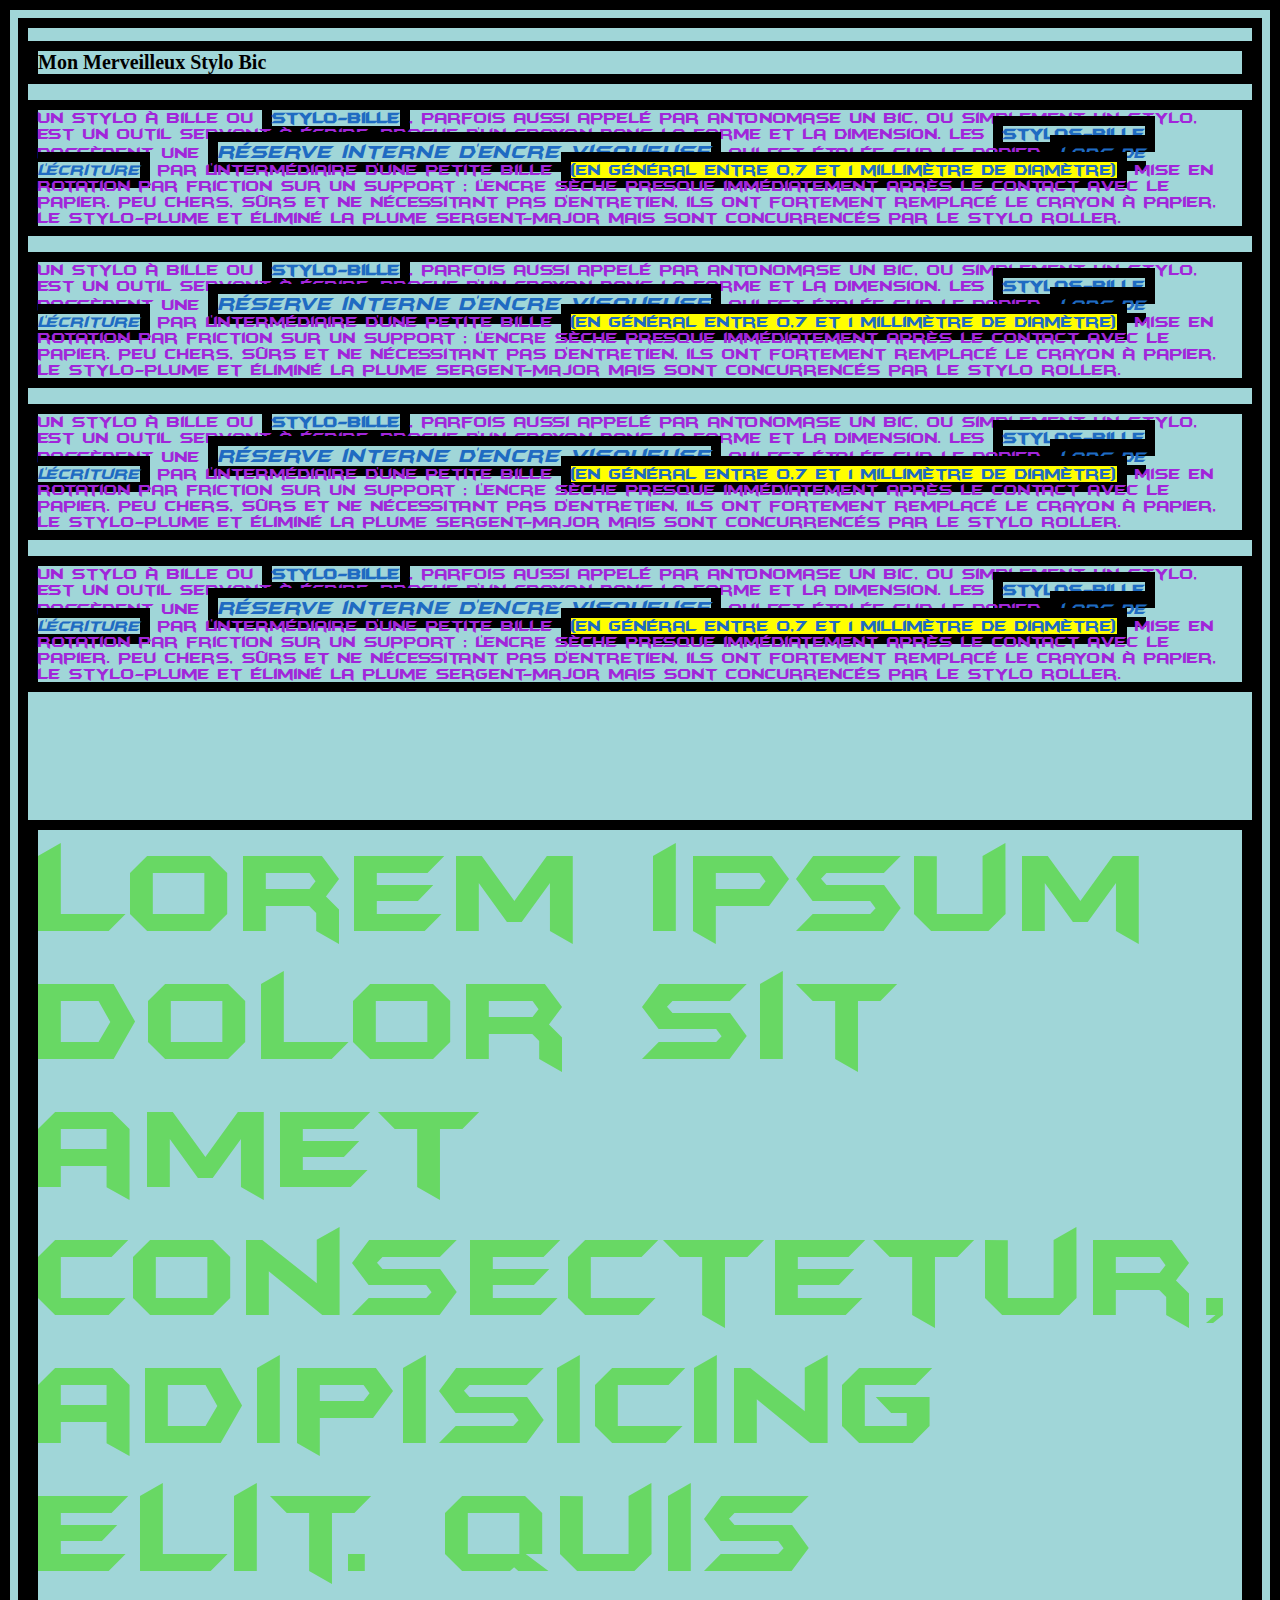
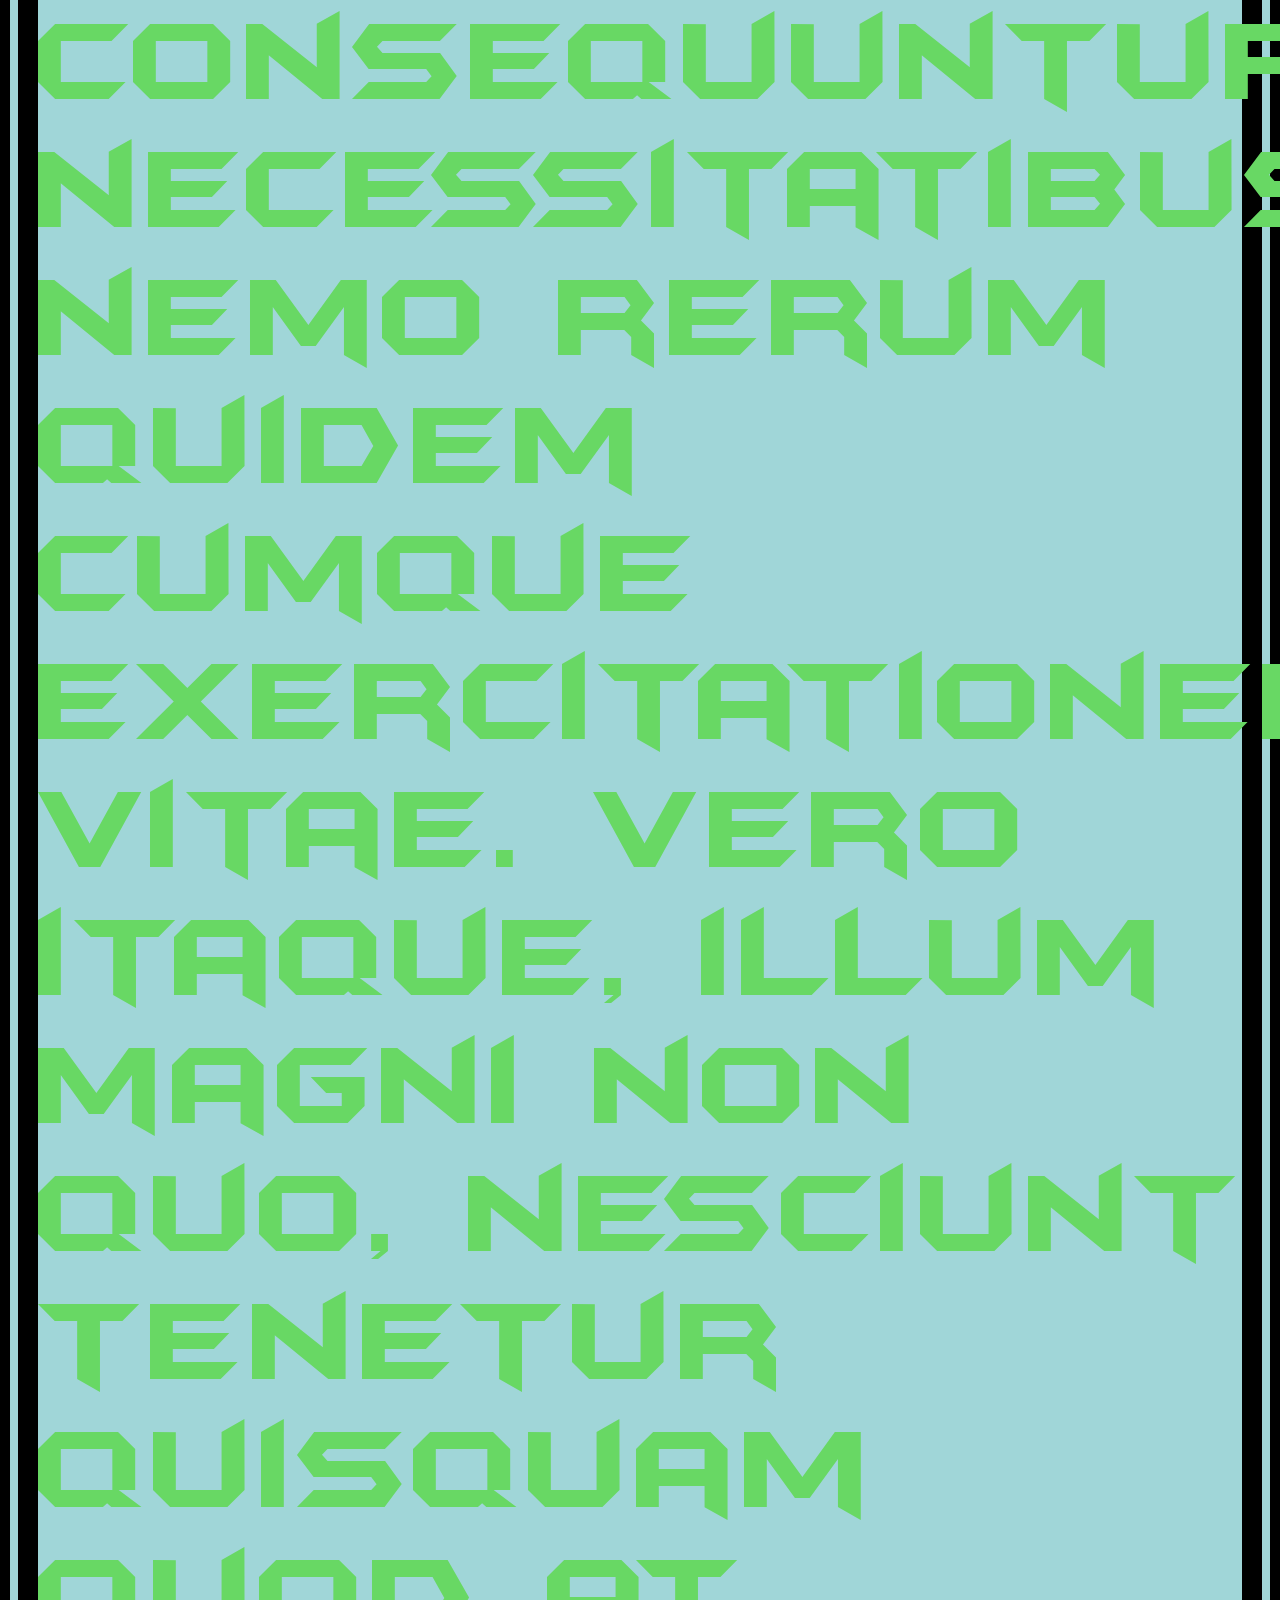
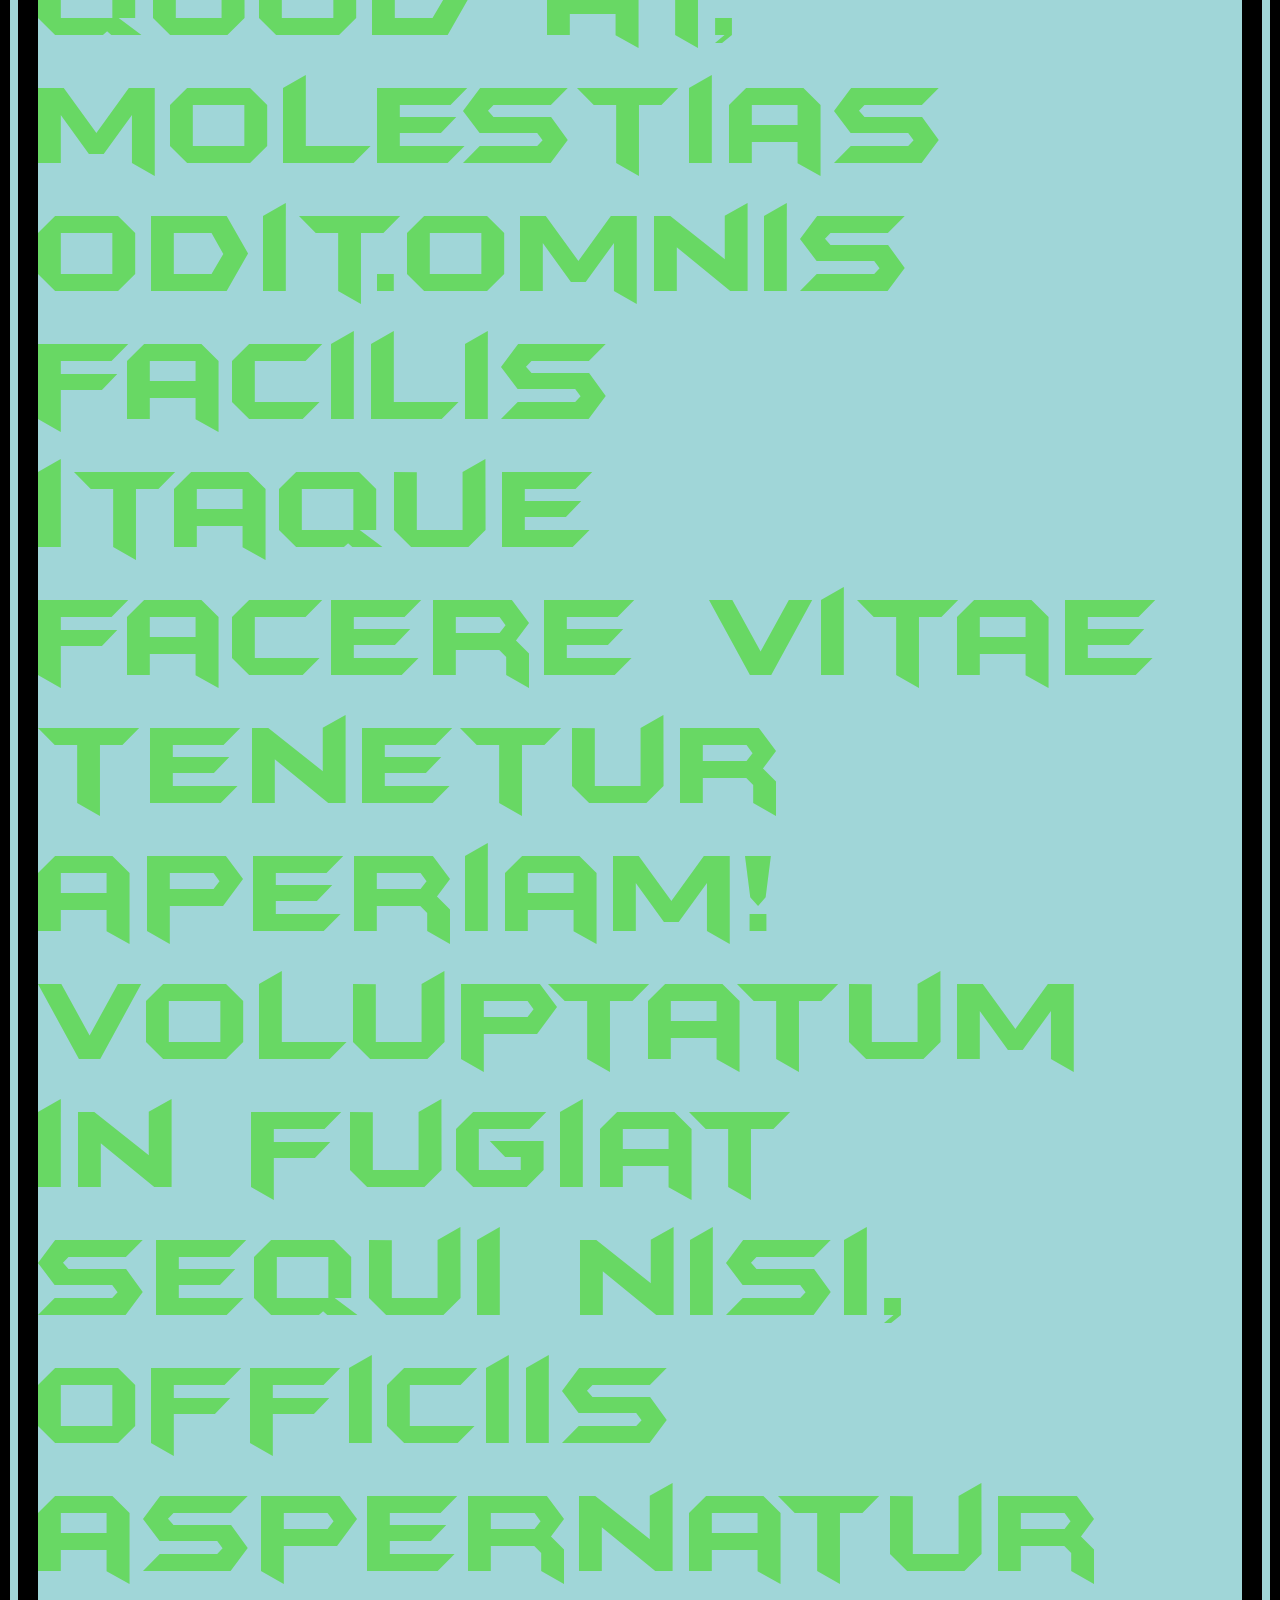
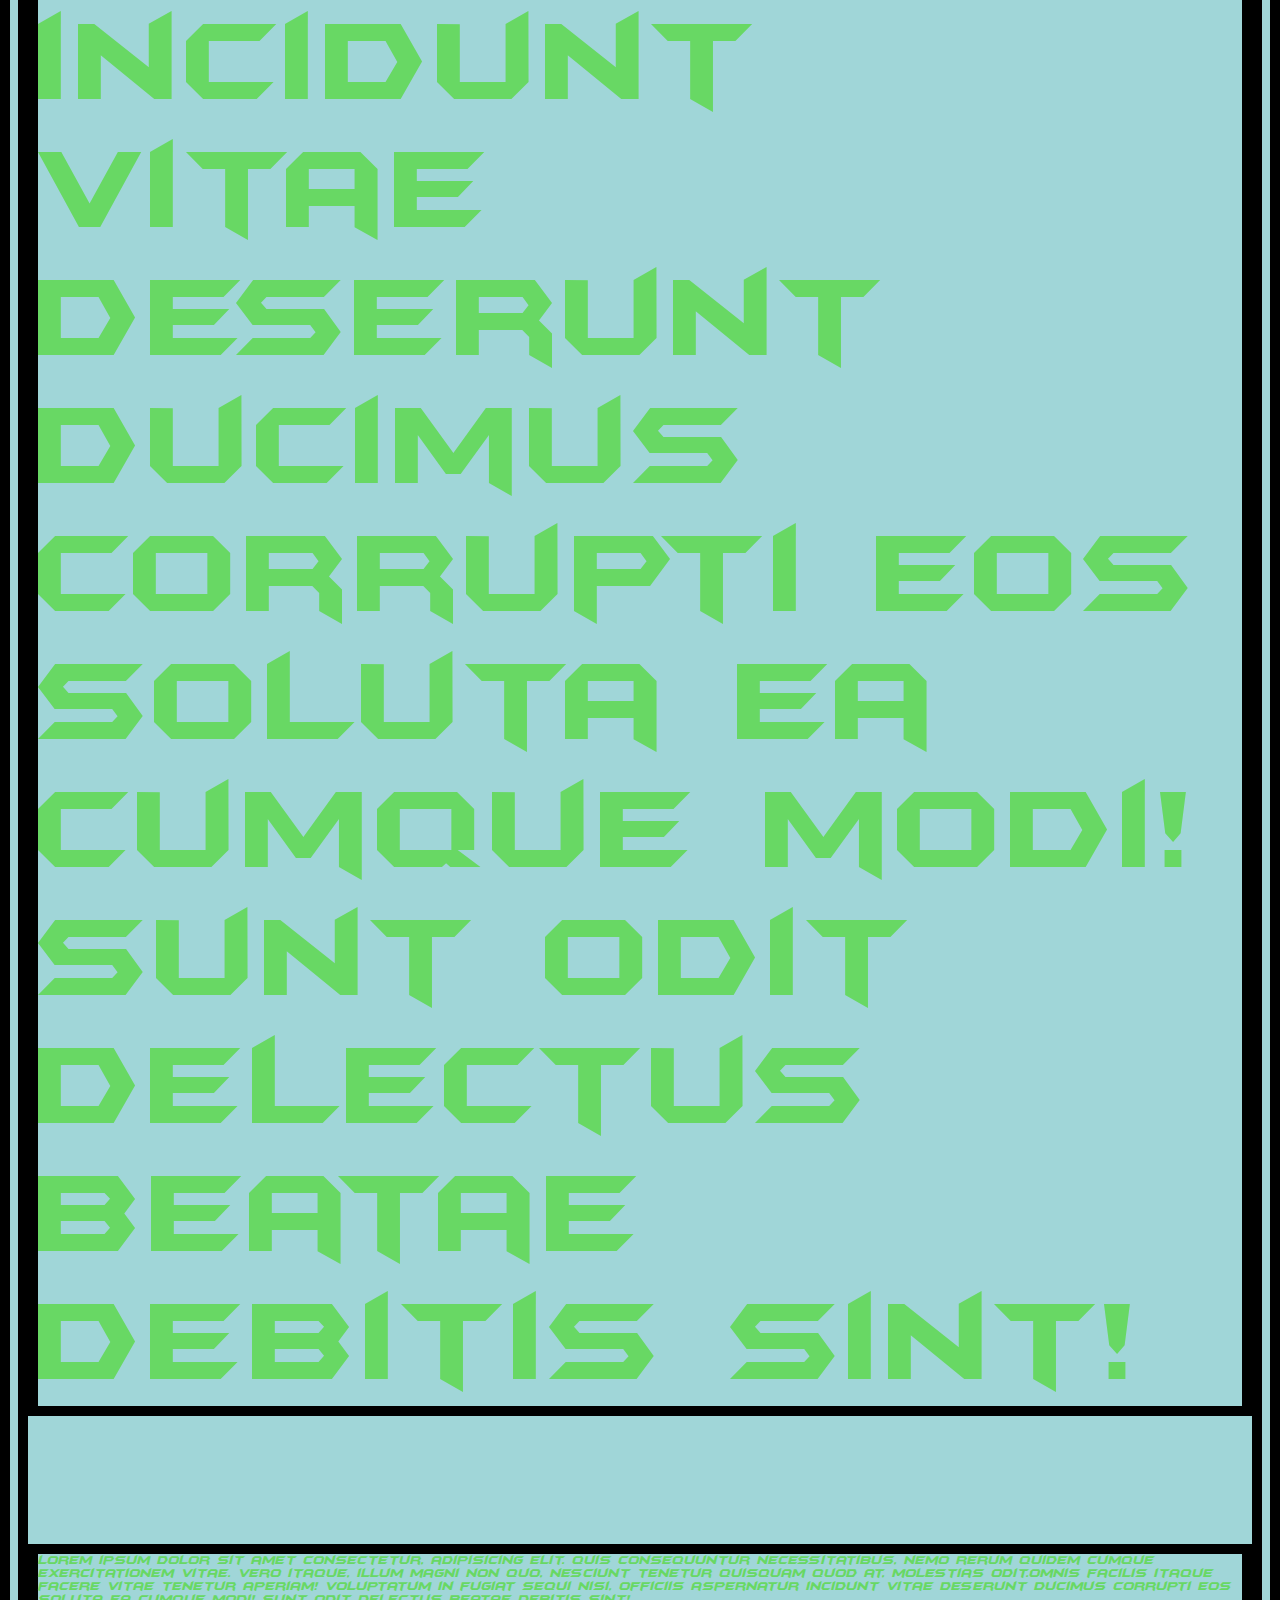
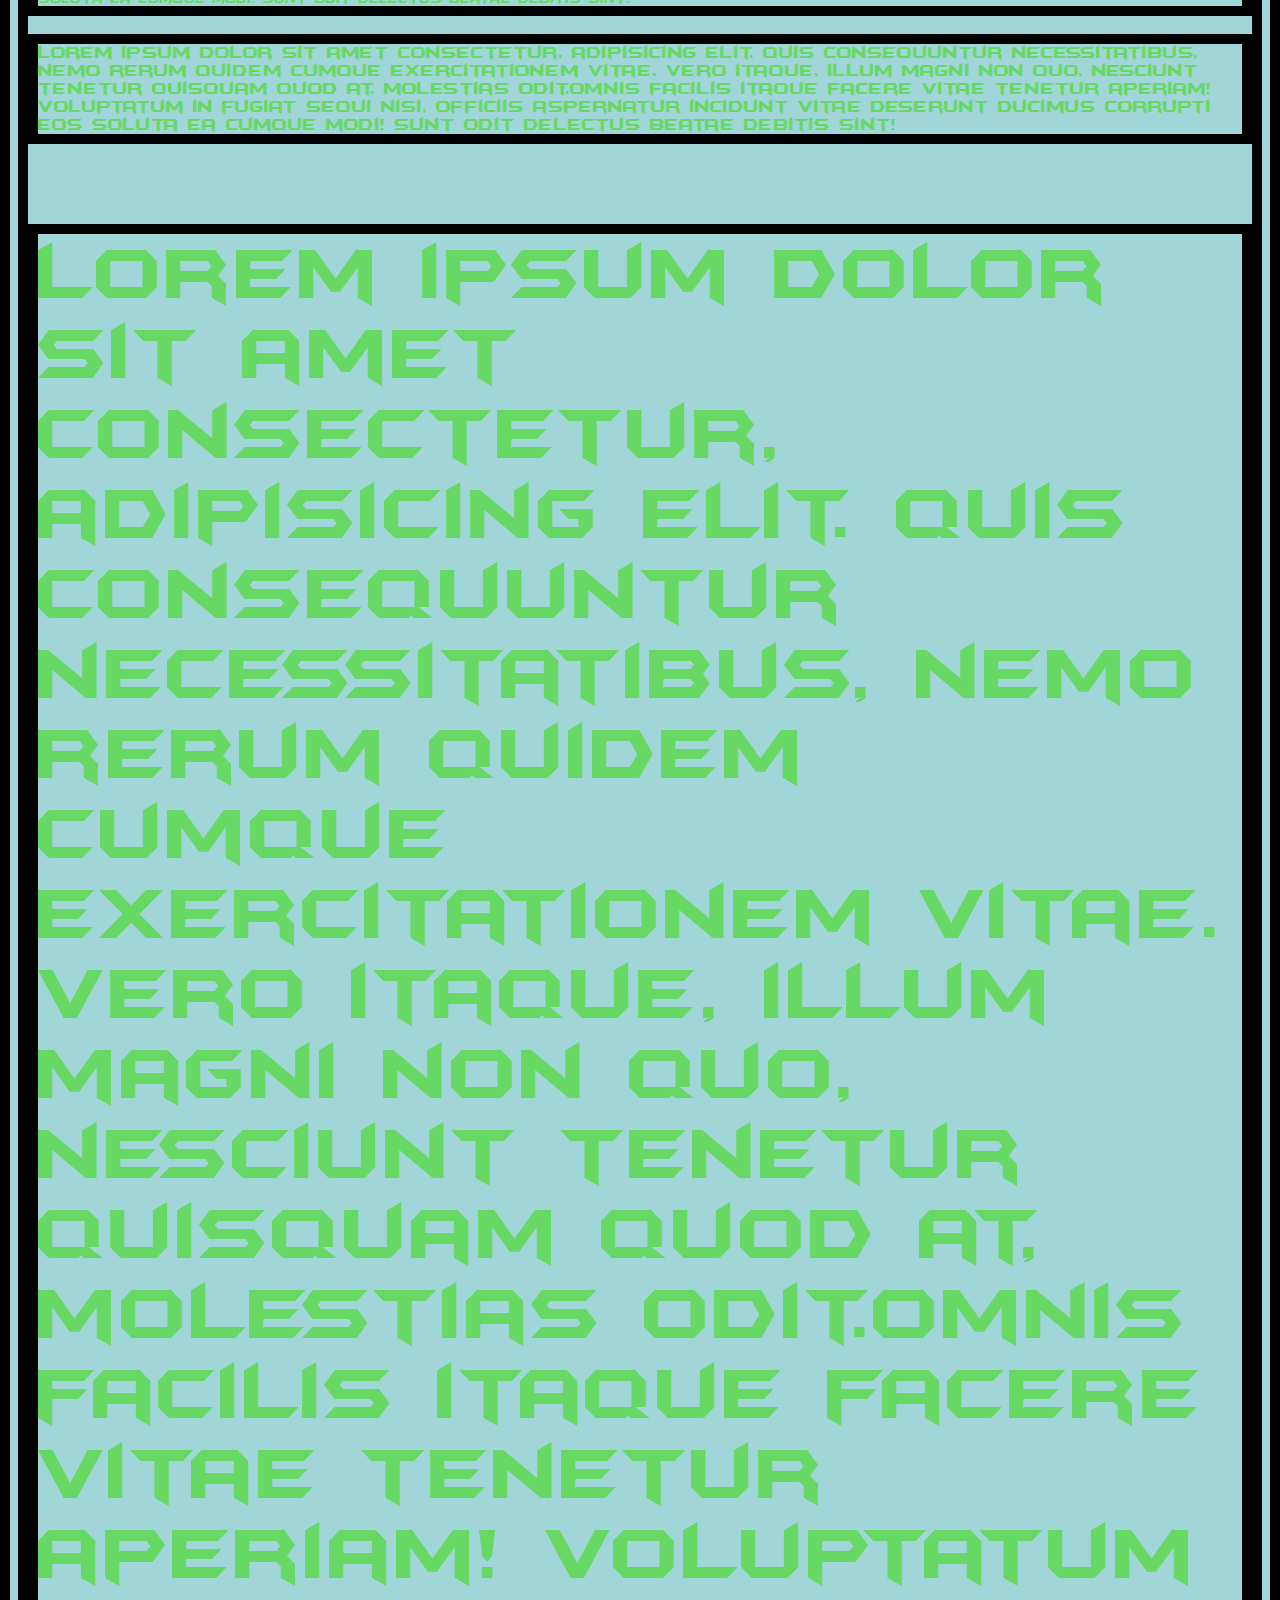
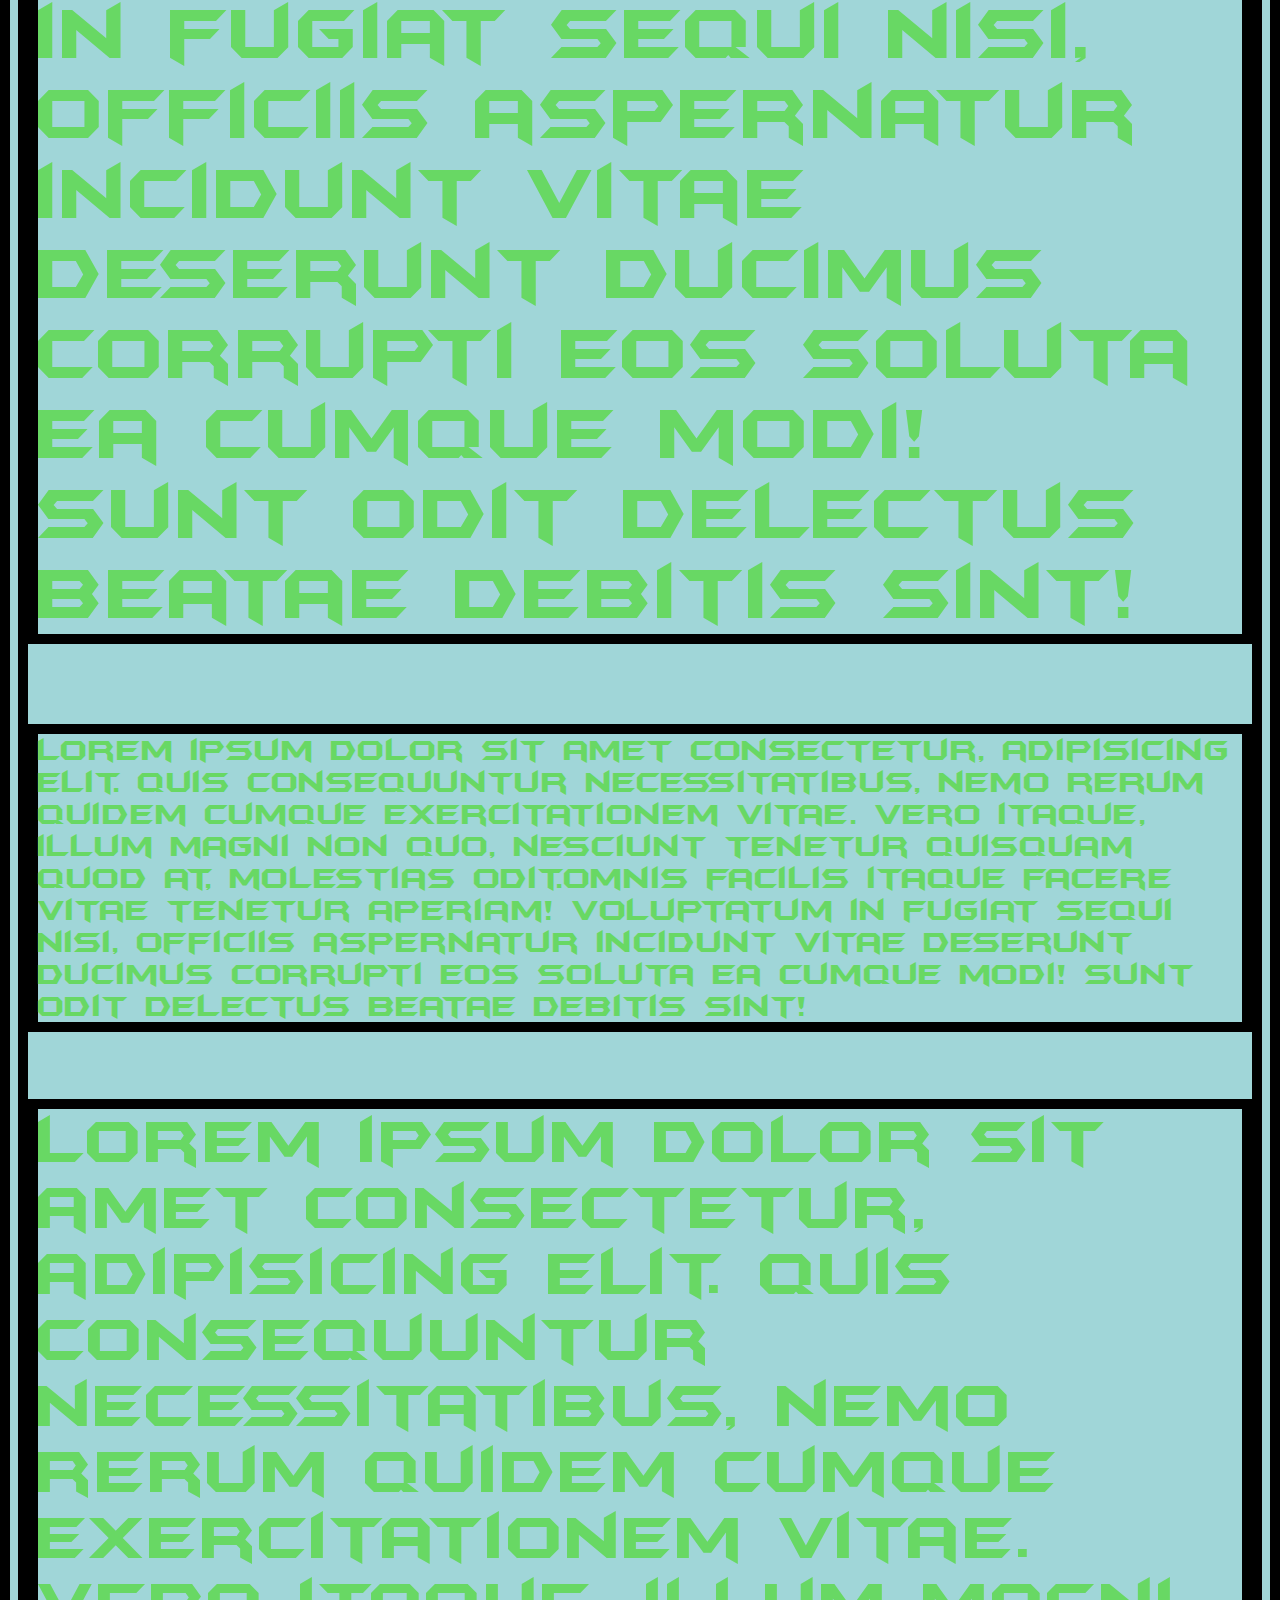
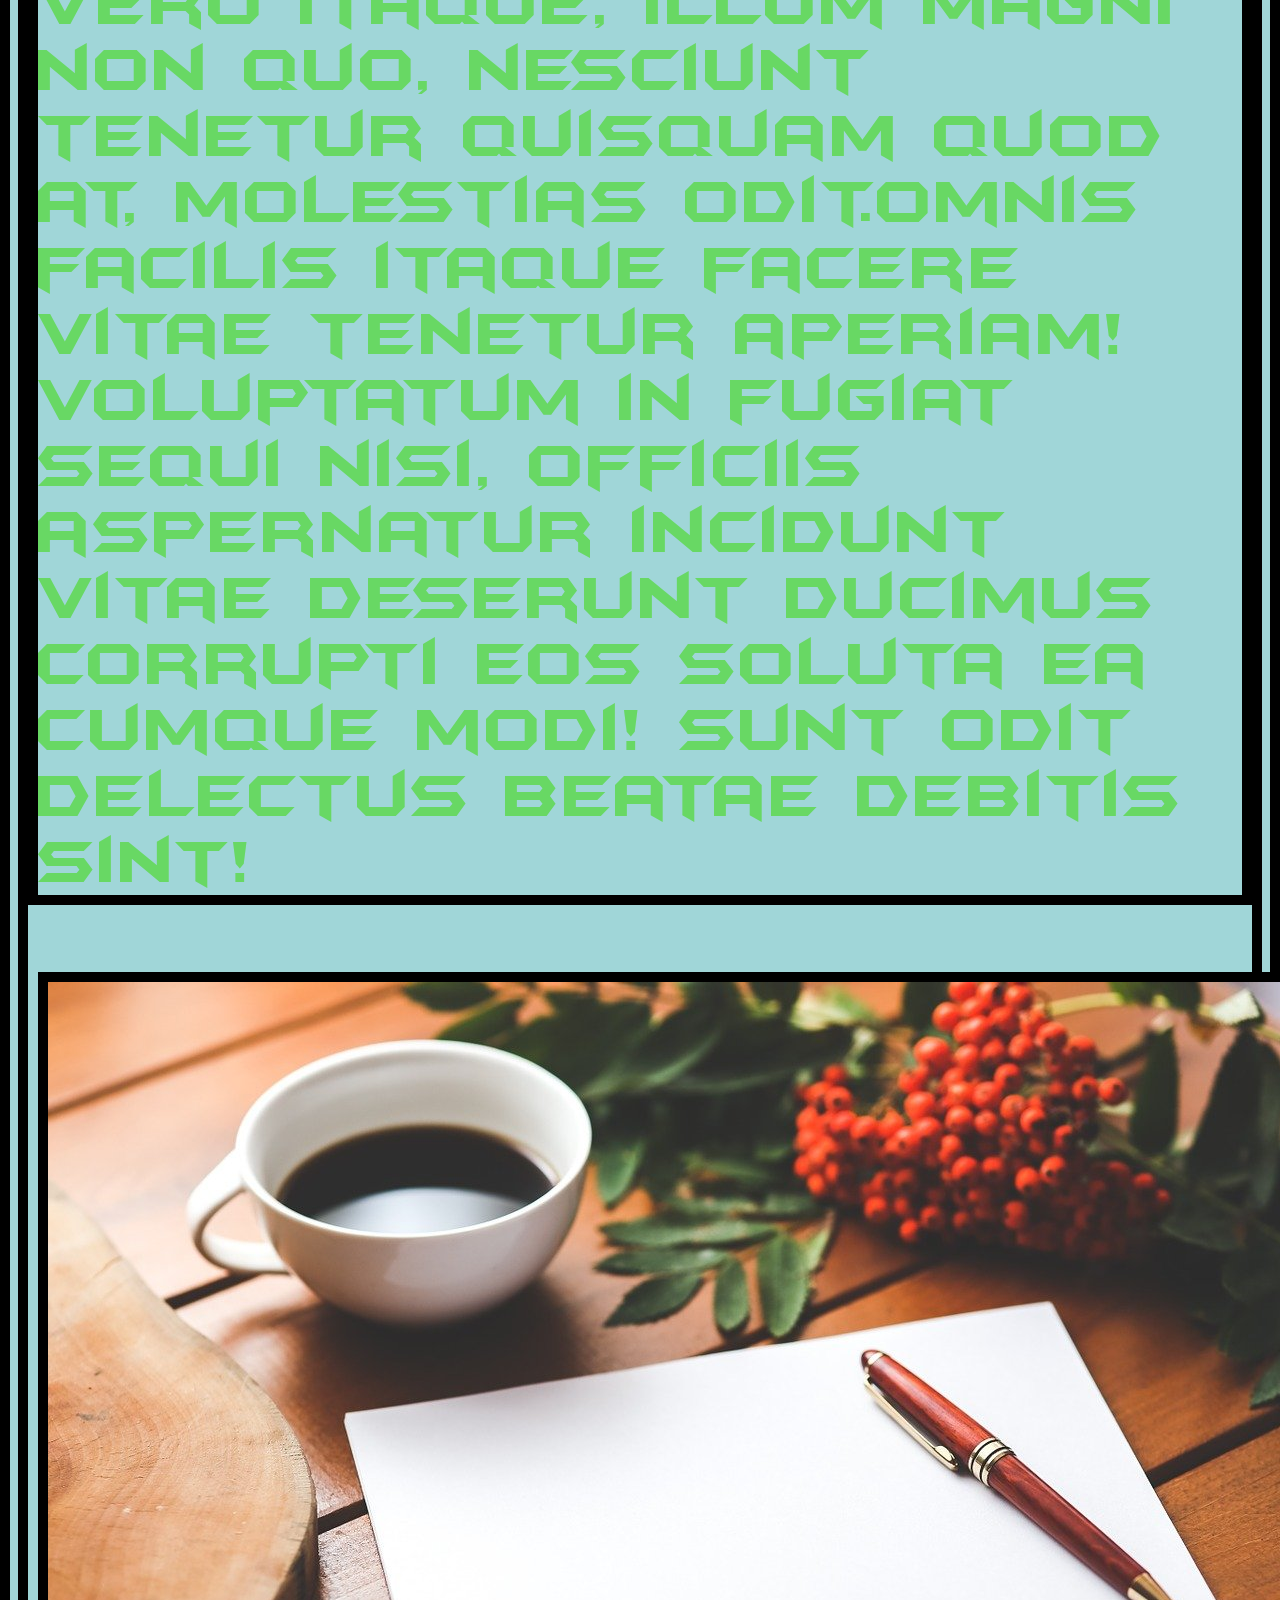
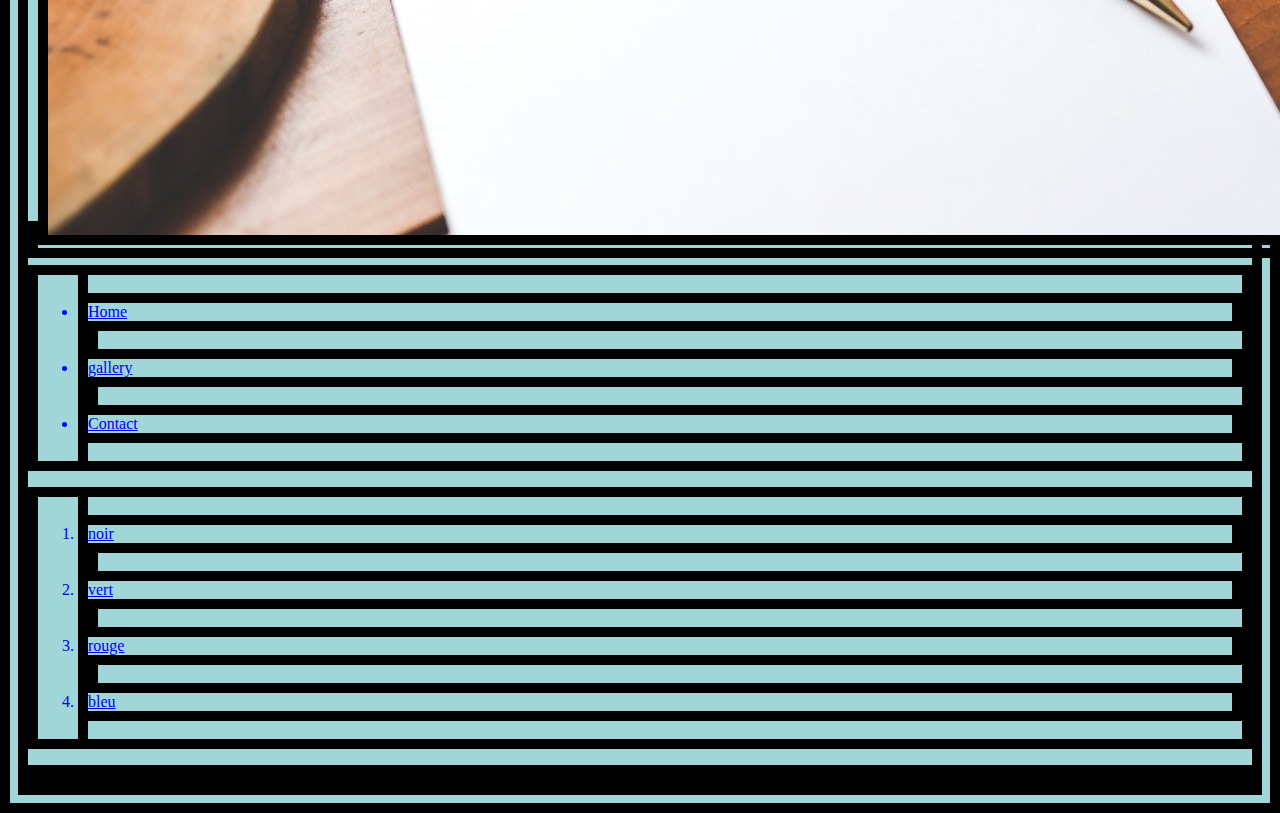
<file: mon_stylo_bic/index.html>
<!DOCTYPE html>
<html lang="en">
<head>
    <meta charset="UTF-8">
    <meta name="viewport" content="width=device-width, initial-scale=1.0">
    <title>Mon stylo bic</title>
    <link rel="stylesheet" href="styles/styles.css">
    <!--ici c'cest le lien pour l'icone ------------------------------------------->
    <link rel="shortcut icon" href="ressources/img/styloicon.jpg" type="image/x-icon">
    <!--acitivation du responsive design------------------------------------------->
    <meta name="viewport">
    
</head>


<body>

<!--ici c'cest corps de la page ------------------------------------------->

    <h1 id="taille">Mon Merveilleux Stylo Bic</h1>

    <!--ici on a des balises imbriquer dans une autre: on dit inline------>
     
    <p class="couleur">Un stylo à bille ou <strong>stylo-bille</strong>, parfois aussi appelé par antonomase un bic, ou simplement un stylo, est un outil servant à écrire, proche d'un crayon dans la forme et la dimension. 
       Les <strong>stylos-bille</strong> possèdent une <em id="taille">réserve interne d'encre visqueuse</em> qui est étalée sur le papier <em>lors de l'écriture</em> par l'intermédiaire d'une petite bille <mark>(en général entre 0,7 et 1 millimètre de diamètre)</mark> 
       mise en rotation par friction sur un support ; l'encre sèche presque immédiatement après le contact avec le papier. Peu chers, sûrs et ne nécessitant pas d'entretien, ils ont fortement remplacé le crayon à papier, le stylo-plume et éliminé la plume Sergent-Major mais sont concurrencés par le stylo roller. 
   
    </p>
    <p class="couleur">Un stylo à bille ou <strong>stylo-bille</strong>, parfois aussi appelé par antonomase un bic, ou simplement un stylo, est un outil servant à écrire, proche d'un crayon dans la forme et la dimension. 
       Les <strong>stylos-bille</strong> possèdent une <em id="taille">réserve interne d'encre visqueuse</em> qui est étalée sur le papier <em>lors de l'écriture</em> par l'intermédiaire d'une petite bille <mark>(en général entre 0,7 et 1 millimètre de diamètre)</mark> 
       mise en rotation par friction sur un support ; l'encre sèche presque immédiatement après le contact avec le papier. Peu chers, sûrs et ne nécessitant pas d'entretien, ils ont fortement remplacé le crayon à papier, le stylo-plume et éliminé la plume Sergent-Major mais sont concurrencés par le stylo roller. 
   
    </p>
    <p class="couleur">Un stylo à bille ou <strong>stylo-bille</strong>, parfois aussi appelé par antonomase un bic, ou simplement un stylo, est un outil servant à écrire, proche d'un crayon dans la forme et la dimension. 
       Les <strong>stylos-bille</strong> possèdent une <em id="taille">réserve interne d'encre visqueuse</em> qui est étalée sur le papier <em>lors de l'écriture</em> par l'intermédiaire d'une petite bille <mark>(en général entre 0,7 et 1 millimètre de diamètre)</mark> 
       mise en rotation par friction sur un support ; l'encre sèche presque immédiatement après le contact avec le papier. Peu chers, sûrs et ne nécessitant pas d'entretien, ils ont fortement remplacé le crayon à papier, le stylo-plume et éliminé la plume Sergent-Major mais sont concurrencés par le stylo roller. 
   
    </p>
    <p class="couleur">Un stylo à bille ou <strong>stylo-bille</strong>, parfois aussi appelé par antonomase un bic, ou simplement un stylo, est un outil servant à écrire, proche d'un crayon dans la forme et la dimension. 
       Les <strong>stylos-bille</strong> possèdent une <em id="taille">réserve interne d'encre visqueuse</em> qui est étalée sur le papier <em>lors de l'écriture</em> par l'intermédiaire d'une petite bille <mark>(en général entre 0,7 et 1 millimètre de diamètre)</mark> 
       mise en rotation par friction sur un support ; l'encre sèche presque immédiatement après le contact avec le papier. Peu chers, sûrs et ne nécessitant pas d'entretien, ils ont fortement remplacé le crayon à papier, le stylo-plume et éliminé la plume Sergent-Major mais sont concurrencés par le stylo roller. 
   
    </p>
<!--les différents paragraphes des candidats pour utilisation de la taille pour css-->
    <p id="taillejulien">
        Lorem ipsum dolor sit amet consectetur, adipisicing elit. Quis consequuntur necessitatibus, nemo rerum quidem cumque exercitationem vitae. Vero itaque, illum magni non quo, nesciunt tenetur quisquam quod at, molestias odit.Omnis facilis itaque facere vitae tenetur aperiam! Voluptatum in fugiat sequi nisi, officiis aspernatur incidunt vitae deserunt ducimus corrupti eos soluta ea cumque modi! Sunt odit delectus beatae debitis sint!
    </p>
    <p id="taillemaite">
        Lorem ipsum dolor sit amet consectetur, adipisicing elit. Quis consequuntur necessitatibus, nemo rerum quidem cumque exercitationem vitae. Vero itaque, illum magni non quo, nesciunt tenetur quisquam quod at, molestias odit.Omnis facilis itaque facere vitae tenetur aperiam! Voluptatum in fugiat sequi nisi, officiis aspernatur incidunt vitae deserunt ducimus corrupti eos soluta ea cumque modi! Sunt odit delectus beatae debitis sint!
    </p>
    <p id="taillestan">
        Lorem ipsum dolor sit amet consectetur, adipisicing elit. Quis consequuntur necessitatibus, nemo rerum quidem cumque exercitationem vitae. Vero itaque, illum magni non quo, nesciunt tenetur quisquam quod at, molestias odit.Omnis facilis itaque facere vitae tenetur aperiam! Voluptatum in fugiat sequi nisi, officiis aspernatur incidunt vitae deserunt ducimus corrupti eos soluta ea cumque modi! Sunt odit delectus beatae debitis sint!
    </p>
    <p id="tailledorian">
        Lorem ipsum dolor sit amet consectetur, adipisicing elit. Quis consequuntur necessitatibus, nemo rerum quidem cumque exercitationem vitae. Vero itaque, illum magni non quo, nesciunt tenetur quisquam quod at, molestias odit.Omnis facilis itaque facere vitae tenetur aperiam! Voluptatum in fugiat sequi nisi, officiis aspernatur incidunt vitae deserunt ducimus corrupti eos soluta ea cumque modi! Sunt odit delectus beatae debitis sint!
    </p>
    <p id="taillemike">
        Lorem ipsum dolor sit amet consectetur, adipisicing elit. Quis consequuntur necessitatibus, nemo rerum quidem cumque exercitationem vitae. Vero itaque, illum magni non quo, nesciunt tenetur quisquam quod at, molestias odit.Omnis facilis itaque facere vitae tenetur aperiam! Voluptatum in fugiat sequi nisi, officiis aspernatur incidunt vitae deserunt ducimus corrupti eos soluta ea cumque modi! Sunt odit delectus beatae debitis sint!
    </p>
    <p id="tailledenis">
        Lorem ipsum dolor sit amet consectetur, adipisicing elit. Quis consequuntur necessitatibus, nemo rerum quidem cumque exercitationem vitae. Vero itaque, illum magni non quo, nesciunt tenetur quisquam quod at, molestias odit.Omnis facilis itaque facere vitae tenetur aperiam! Voluptatum in fugiat sequi nisi, officiis aspernatur incidunt vitae deserunt ducimus corrupti eos soluta ea cumque modi! Sunt odit delectus beatae debitis sint!
    </p>



    

    <a href="">
        <img src="ressources/img/stylo.jpg" target="_blank" alt="mon stylos-bille">

    </a>    
   
    <!--ici c'cest le menu------------------------------------------->
    <ul>
        <a href="#"><li>Home</li></a> 
        <a href="gallery.html"><li>gallery</li></a>
        <a href="contact.html"><li>Contact</li></a>
    </ul>

    <!--ici c'cest le sous-menu------------------------------------------->

    <ol>
        <a href="#"><li>noir</li></a>
        <a href="#"><li>vert</li></a>
        <a href="#"><li>rouge</li></a>
        <a href="#"><li>bleu</li></a>
    </ol>


    
</body>

<!--ici c'cest le pied de page------------------------------------------->

<footer>

</footer>

</html>
</file>
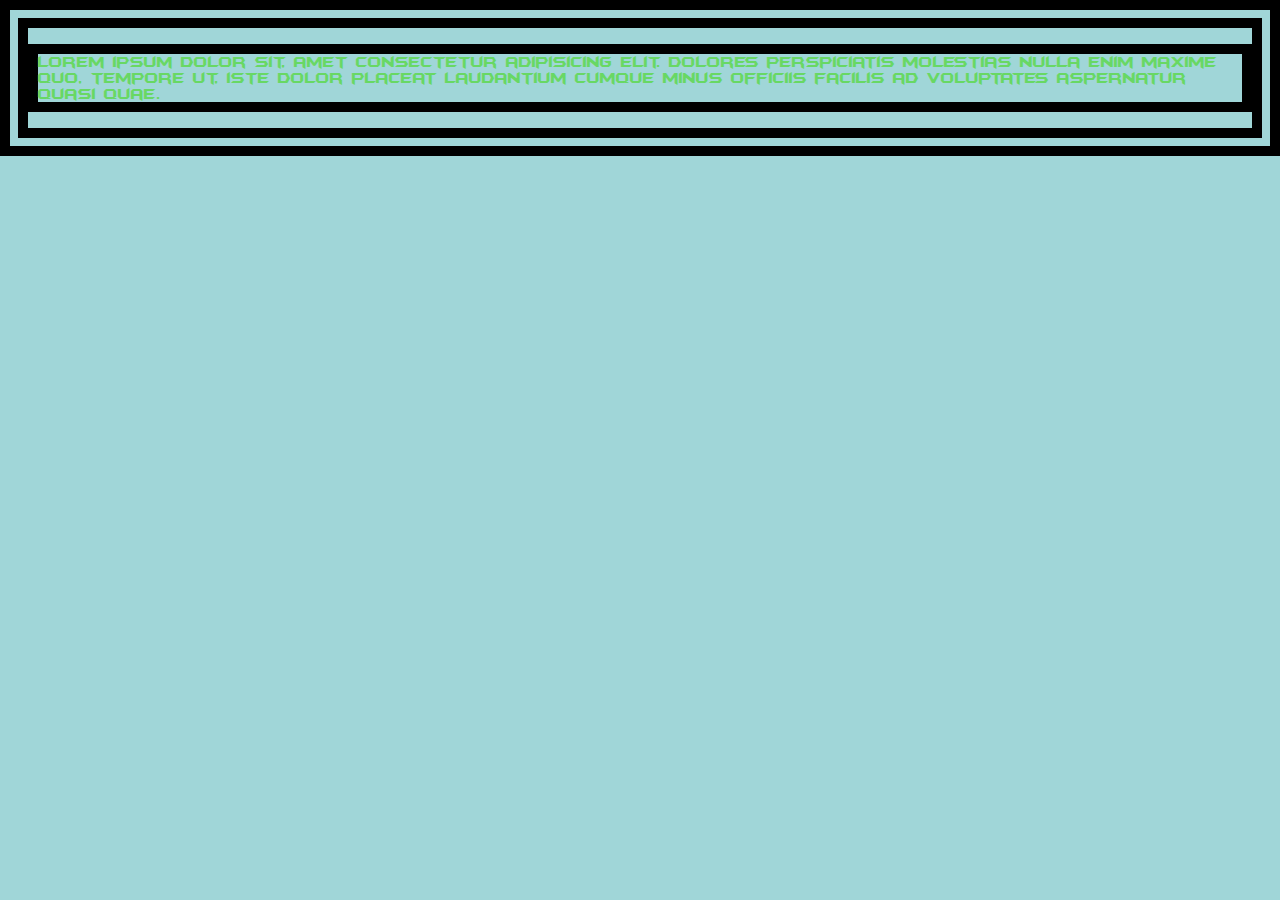
<file: mon_stylo_bic/contact.html>
<!DOCTYPE html>
<html lang="en">
<head>
    <meta charset="UTF-8">
    <meta name="viewport" content="width", initial-scale=1.0">
    <title>Document</title>
    <link rel="stylesheet" href="styles/styles.css">
</head>
<body>
    <p>
        Lorem ipsum dolor sit, amet consectetur adipisicing elit. Dolores perspiciatis molestias nulla enim maxime quo, tempore ut, iste dolor placeat laudantium 
        cumque minus officiis facilis ad voluptates aspernatur quasi quae.
    </p>



</body>
</html>
</file>
<file: mon_stylo_bic/styles/styles.css>
/*07/10/20
*
*author: stan 
*
*v:1.0

*
*/
/*--ma police d'écriture pour mon site stylo bic-------------------*/
@font-face{
    font-family: "batma";
    src: url("../ressources/fonts/batma.ttf");
}

*{
    border: 10px solid black;

}

html{  
    background-color: rgb(160, 214, 216);
}
p{
    color: rgb(104, 216, 100);
    font-family: "batma";
}

strong, em, mark {
    color: rgb(31, 107, 194);
}

.couleur{
    color: rgb(161, 38, 218);
}

/************taille des paragraphes*********************/
#taille{
    font-size: 20px;
}
/*************titre important***************************/
#hauteur{
    font-size: 100px;
}

/**********differentes taillent pour les differents paragraphes*******/


#taillejulien{
    font-size: 800%;
}
#taillemaite{
    font-size: small;
    font-style: oblique;
}
#taillestan{
    
    font-size: 2vh;
}
#tailledorian{
    font-size: 80px;
}
#taillemike{
    font-size: 2em;
}
#tailledenis{
    font-size: 50pt;
}

/******les différentes possibilités de TEXT*****
text-align, text-transform, align-items, word spacing, teb-size
line-break , white-space, overflow-wrap
**/


.ul{
    text-decoration: none;
}
</file>
